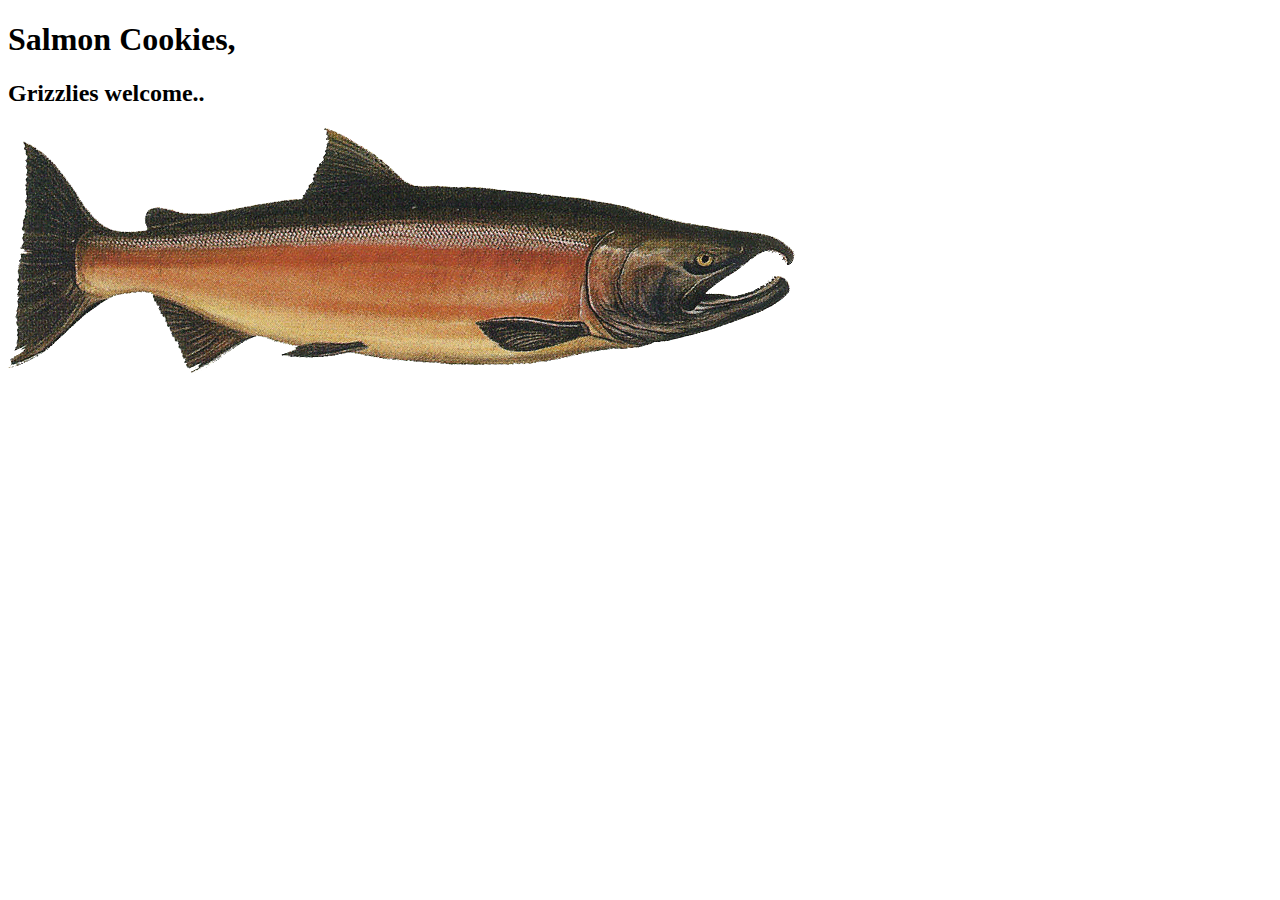
<file: index.html>
<!DOCTYPE html>

<html lang = 'en'> 
<head>

<style></style>

<link rel = 'stylesheet' href = 'css/style.css'>

<title>FishCookie</title>

<body>
  <h1>Salmon Cookies,</h1>
  <h2>Grizzlies welcome..</h2>

<img src = "img/salmon.jpg"/>

</body>

<script src = "js/app.js"></script>
<script src = "js/sales.js"></script>

</head>
</html>
</file>
<file: css/style.css>
p.a { font-family: Arial, Helvetica, sans-serif;}
</file>
